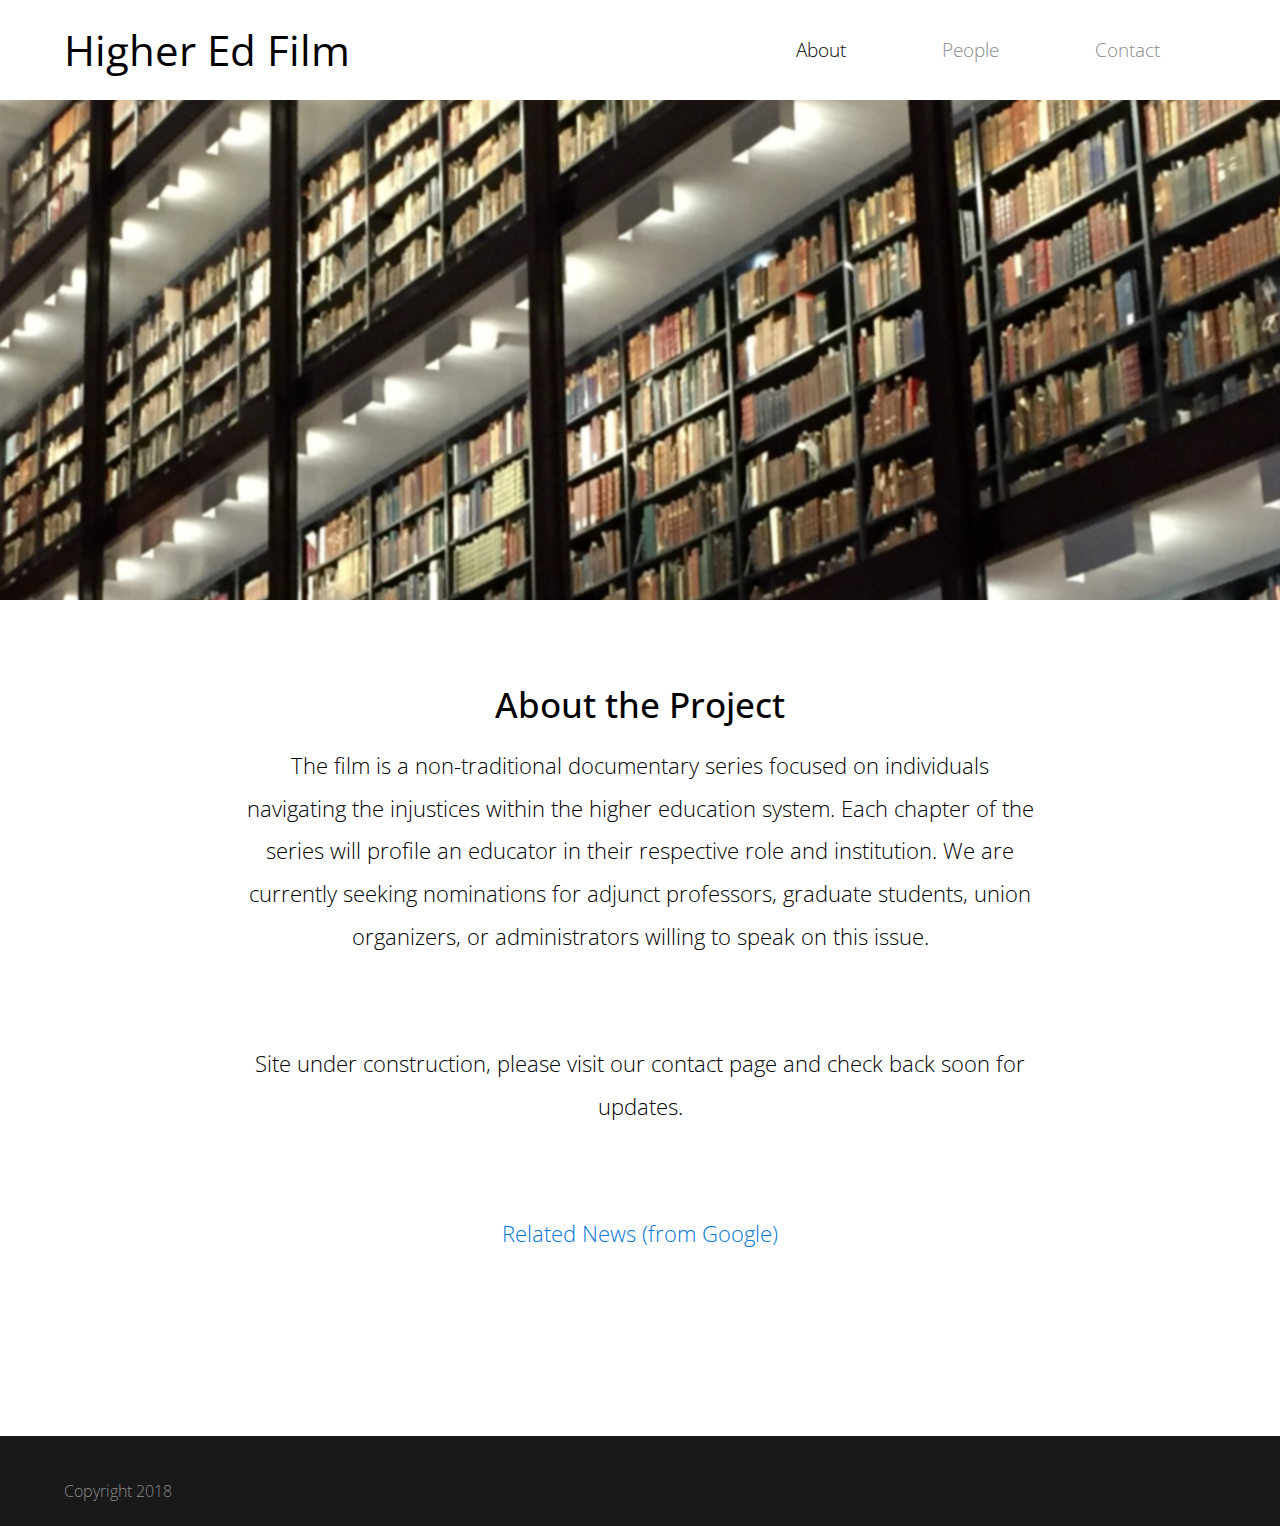
<file: index.html>
<!DOCTYPE html>
<html>
<head>
	<meta charset="utf-8">
	<meta http-equiv="X-UA-Compatible" content="IE=edge">
	<meta name="viewport" content="width=device-width, initial-scale=1">

	<title>Higher Ed Film - About</title>

	<link rel="stylesheet" href="https://fonts.googleapis.com/css?family=Open+Sans:300,400">
	<link rel="stylesheet" href="css/bootstrap.min.css">
	<link rel="stylesheet" href="css/templatemo-style.css">
</head>

	<body>

		<div class="tm-header">
			<div class="container-fluid">
				<div class="tm-header-inner">
					<a href="index.html" class="navbar-brand tm-site-name">Higher Ed Film</a>

					<!-- navbar -->
					<nav class="navbar tm-main-nav">

						<button class="navbar-toggler hidden-md-up" type="button" data-toggle="collapse" data-target="#tmNavbar">
							&#9776;
						</button>

						<div class="collapse navbar-toggleable-sm" id="tmNavbar">
							<ul class="nav navbar-nav">
								<li class="nav-item active">
									<a href="index.html" class="nav-link">About</a>
								</li>
								<li class="nav-item">
									<a href="people.html" class="nav-link">People</a>
								</li>
<!--                                 <li class="nav-item">
									<a href="blog.html" class="nav-link">Blog</a>
								</li> -->
								<li class="nav-item">
									<a href="contact.html" class="nav-link">Contact</a>
								</li>
							</ul>
						</div>

					</nav>

				</div>
			</div>
		</div>

		<div class="tm-home-img-container">
			<img src="img/tm-home-img.jpg" alt="Image" class="hidden-lg-up img-fluid">
		</div>

		<section class="tm-section">
			<div class="container-fluid">

				<div class="row">
					<div class="col-xs-12 col-sm-12 col-md-12 col-lg-12 text-xs-center">

						<h2 class="tm-title">About the Project</h2>

						<p class="tm-subtitle">The film is a non-traditional documentary series focused on individuals navigating the injustices within the higher education system. Each chapter of the series will profile an educator in their respective role and institution. We are currently seeking nominations for adjunct professors, graduate students, union organizers, or administrators willing to speak on this issue.
						<br><br><br>
						Site under construction, please visit our contact page and check back soon for updates.
						<br><br><br>
						<a href="https://news.google.com/topics/CAAqIggKIhxDQkFTRHdvSkwyMHZNR0kyT1RBeUVnSmxiaWdBUAE?oc=3">Related News (from Google)</a>
					</p>
					</div>
				</div>

<!--             <div class="row">
					<div class="col-xs-12 col-sm-6 col-md-6 col-lg-3 col-xl-3">

						<div class="tm-content-box">
							<img src="img/unknown_school.jpg" alt="Unknown School" class="tm-margin-b-20 img-fluid">
							<h4 class="tm-margin-b-20">Location #1</h4>
							<p class="tm-margin-b-20">The film will profile educators or organizers at 5 different locations.</p>
							<a href="#" class="tm-btn text-uppercase">Read More</a>
						</div>

					</div>

					<div class="col-xs-12 col-sm-6 col-md-6 col-lg-3 col-xl-3">

						<div class="tm-content-box">
							<img src="img/unknown_school.jpg" alt="Unknown School" class="tm-margin-b-20 img-fluid">
							<h4 class="tm-margin-b-20">Location #2</h4>
							<p class="tm-margin-b-20">The locations and subjects have yet to be determined.</p>
							<a href="#" class="tm-btn text-uppercase">Read More</a>    
						</div>  

					</div>

					<div class="col-xs-12 col-sm-6 col-md-6 col-lg-3 col-xl-3">

						<div class="tm-content-box">
							<img src="img/unknown_school.jpg" alt="Unknown School" class="tm-margin-b-20 img-fluid">
							<h4 class="tm-margin-b-20">Location #3</h4>
							<p class="tm-margin-b-20">If you know someone you'd like to nominate please contact us.</p>
							<a href="#" class="tm-btn text-uppercase">Read More</a>    
						</div>

					</div>

				</div>

				<div class="row">
					 <div class="col-xs-12 col-sm-6 col-md-6 col-lg-3 col-xl-3">

						<div class="tm-content-box">
							<img src="img/unknown_school.jpg" alt="Unknown School" class="tm-margin-b-20 img-fluid">
							<h4 class="tm-margin-b-20">Location #4</h4>
							<p class="tm-margin-b-20">Check back soon for updates.</p>
							<a href="#" class="tm-btn text-uppercase">Read More</a>    
						</div>

					</div>

					 <div class="col-xs-12 col-sm-6 col-md-6 col-lg-3 col-xl-3">

						<div class="tm-content-box">
							<img src="img/unknown_school.jpg" alt="Unknown School" class="tm-margin-b-20 img-fluid">
							<h4 class="tm-margin-b-20">Location #5</h4>
							<p class="tm-margin-b-20"></p>
							<a href="#" class="tm-btn text-uppercase">Read More</a>
						</div>
					</div>
				</div> -->

			</div>
		</section>

		<footer class="tm-footer">
			<div class="container-fluid">
				<div class="row">
					<div class="col-xs-12 tm-copyright-col">
						<p class="tm-copyright-text">Copyright 2018</p>
					</div>
				</div>
			</div>
		</footer>

		<script src="js/jquery-1.11.3.min.js"></script>
		<script src="https://www.atlasestateagents.co.uk/javascript/tether.min.js"></script>
		<script src="js/bootstrap.min.js"></script>

</body>
</html>
</file>
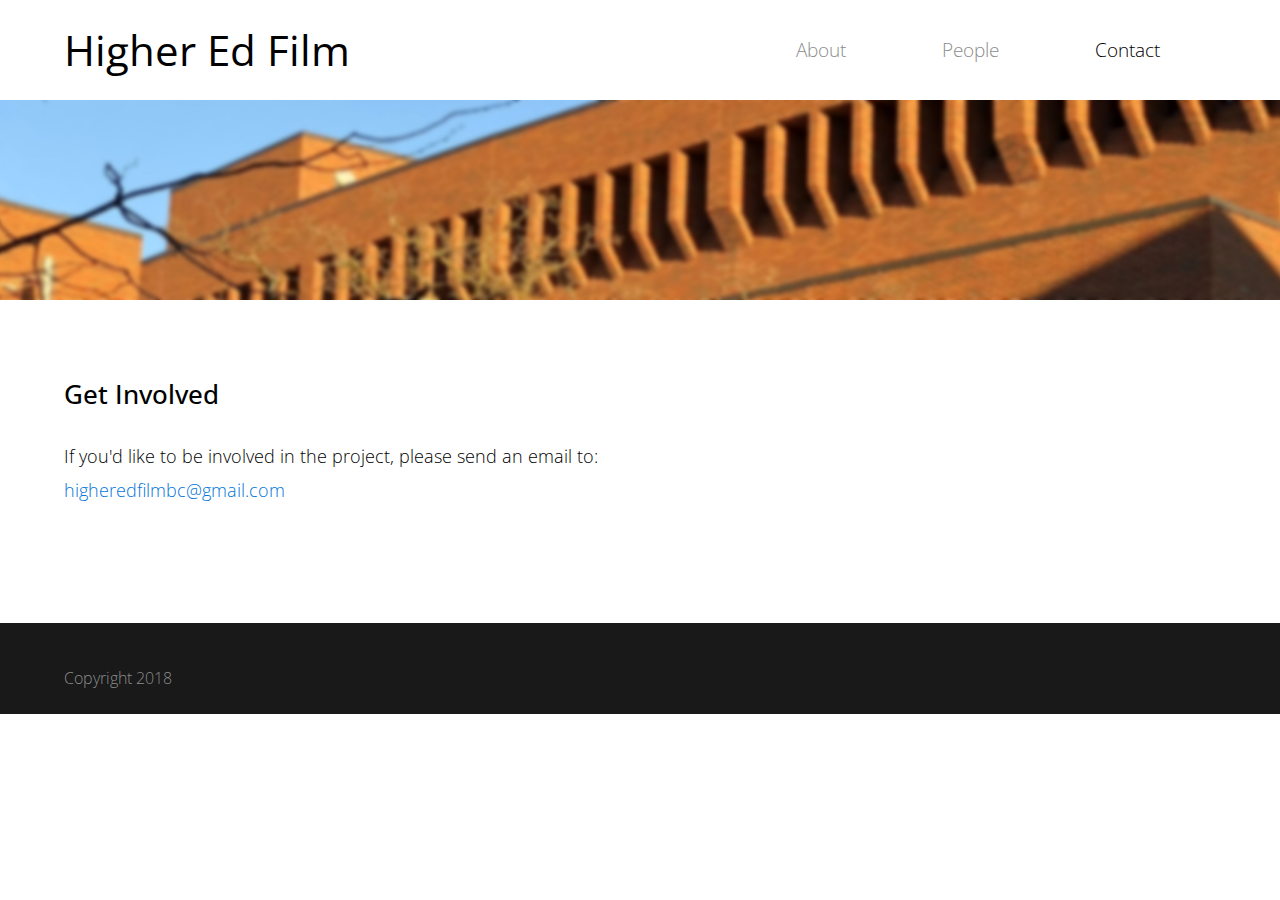
<file: contact.html>
<!DOCTYPE html>
<html>
<head>
	<meta charset="utf-8">
	<meta http-equiv="X-UA-Compatible" content="IE=edge">
	<meta name="viewport" content="width=device-width, initial-scale=1">

	<title>Higher Ed Film - Contact</title>

	<link rel="stylesheet" href="https://fonts.googleapis.com/css?family=Open+Sans:300,400">
	<link rel="stylesheet" href="css/bootstrap.min.css">
	<link rel="stylesheet" href="css/templatemo-style.css">
</head>

	<body>

		<div class="tm-header">
			<div class="container-fluid">
				<div class="tm-header-inner">
					<a href="index.html" class="navbar-brand tm-site-name">Higher Ed Film</a>

					<!-- navbar -->
					<nav class="navbar tm-main-nav">

						<button class="navbar-toggler hidden-md-up" type="button" data-toggle="collapse" data-target="#tmNavbar">
							&#9776;
						</button>

						<div class="collapse navbar-toggleable-sm" id="tmNavbar">
							<ul class="nav navbar-nav">
								<li class="nav-item">
									<a href="index.html" class="nav-link">About</a>
								</li>
								<li class="nav-item">
									<a href="people.html" class="nav-link">People</a>
								</li>
<!--                                 <li class="nav-item">
									<a href="blog.html" class="nav-link">Blog</a>
								</li> -->
								<li class="nav-item active">
									<a href="contact.html" class="nav-link">Contact</a>
								</li>
							</ul>
						</div>

					</nav>

				</div>
			</div>
		</div>

		<div class="tm-contact-img-container">

		</div>

		<section class="tm-section">
			<div class="container-fluid">
				<div class="row">
					<div class="col-xs-12 col-sm-12 col-md-12 col-lg-6 col-xl-6">

						<section>
							<h3 class="tm-form-title">Get Involved</h3>
							<p class="tm-form-description">If you'd like to be involved in the project, please send an email to: <a href="mailto:higheredfilmbc@gmail.com">higheredfilmbc@gmail.com</a></p>
						</section>

					</div>
				</div>
			</div>
		</section>

		<footer class="tm-footer">
			<div class="container-fluid">
				<div class="row">
					<div class="col-xs-12 tm-copyright-col">
						<p class="tm-copyright-text">Copyright 2018</p>
					</div>
				</div>
			</div>
		</footer>

		<script src="js/jquery-1.11.3.min.js"></script>
		<script src="https://www.atlasestateagents.co.uk/javascript/tether.min.js"></script>
		<script src="js/bootstrap.min.js"></script>

</body>
</html>
</file>
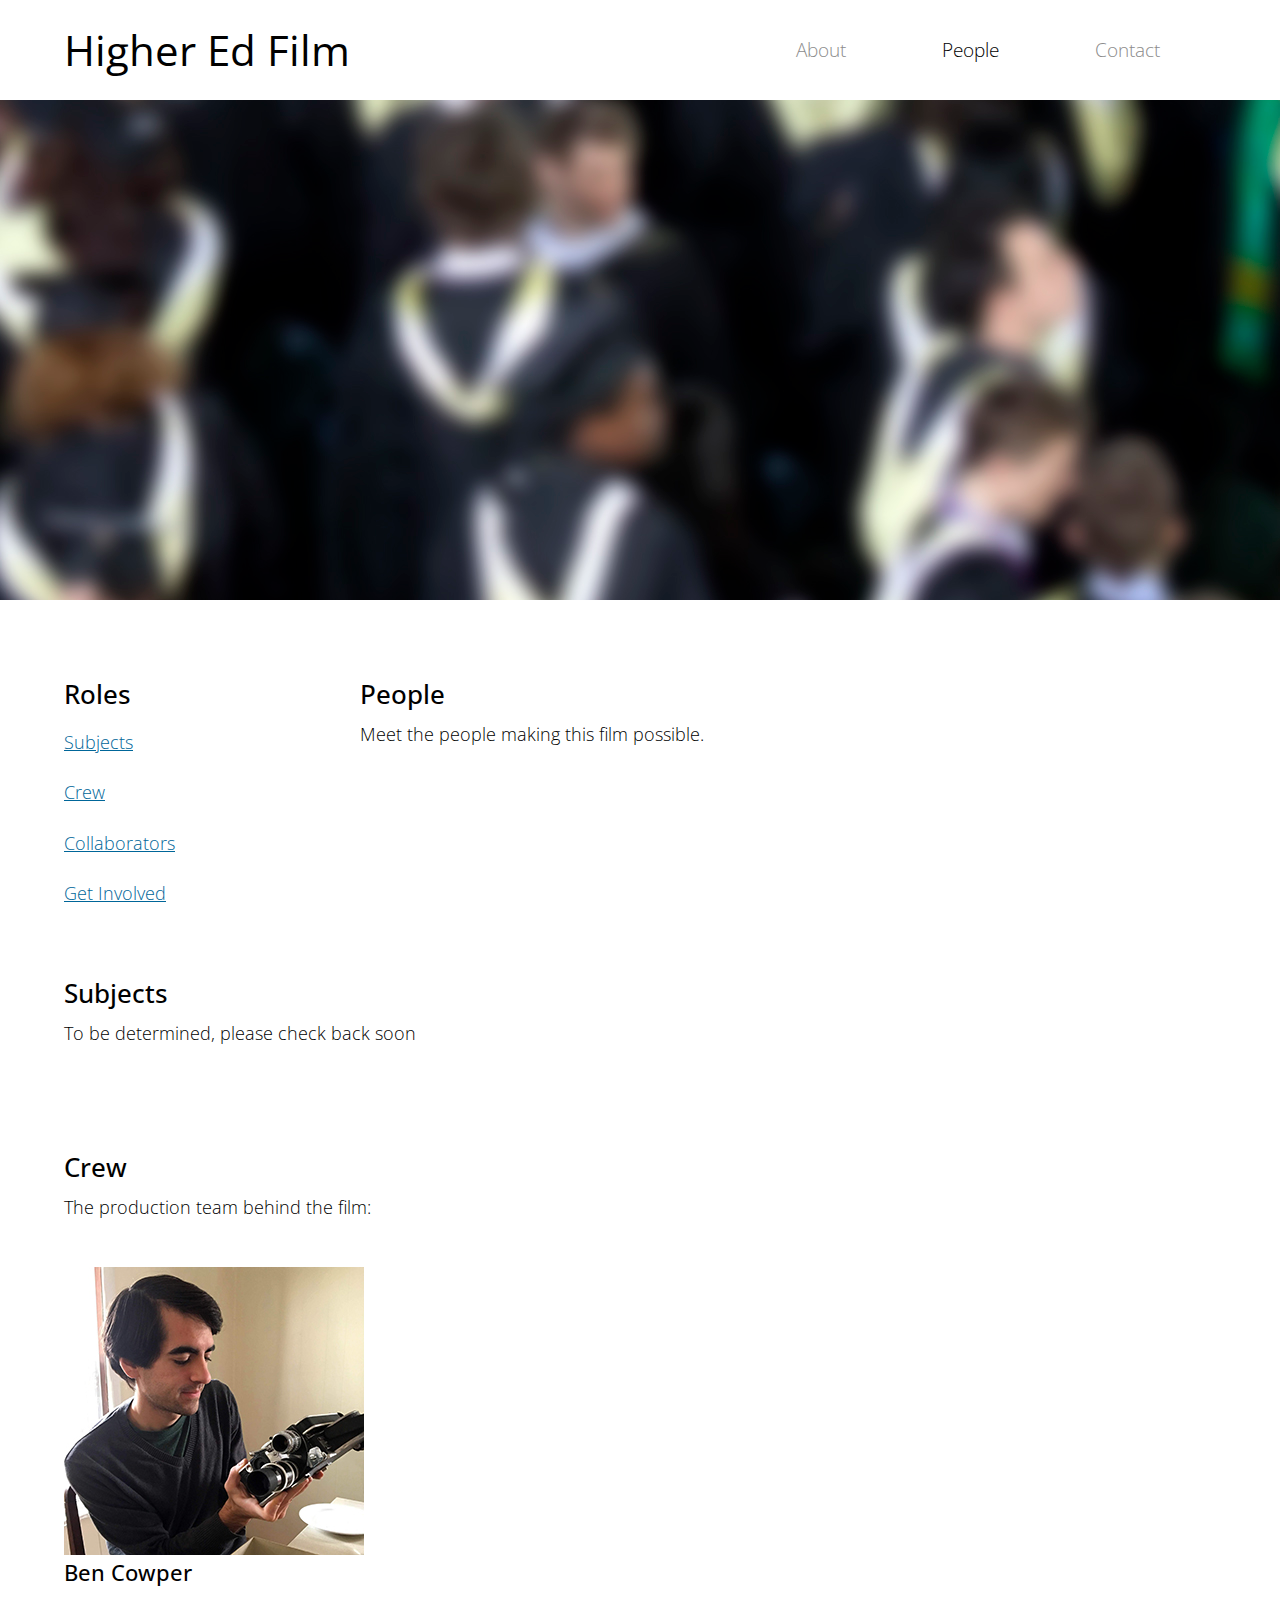
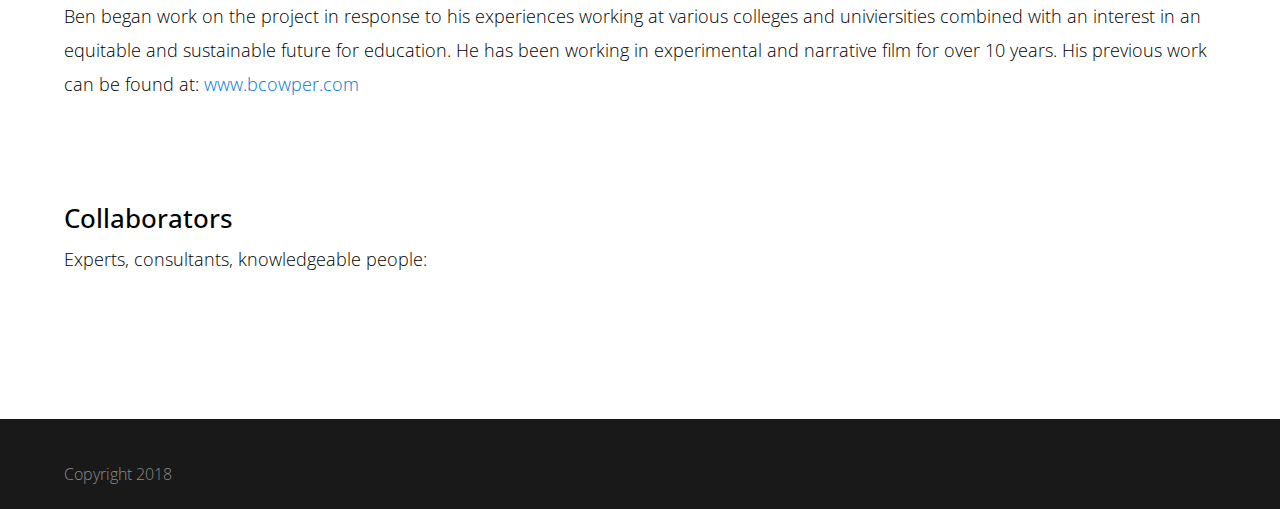
<file: people.html>
<!DOCTYPE html>
<html>
<head>
	 <meta charset="utf-8">
	 <meta http-equiv="X-UA-Compatible" content="IE=edge">
	 <meta name="viewport" content="width=device-width, initial-scale=1">

	 <title>Higher Ed Film - People</title>

	 <link rel="stylesheet" href="https://fonts.googleapis.com/css?family=Open+Sans:300,400">
	 <link rel="stylesheet" href="css/bootstrap.min.css">
	 <link rel="stylesheet" href="css/templatemo-style.css">
</head>

	 <body>

		  <div class="tm-header">
				<div class="container-fluid">
					 <div class="tm-header-inner">
						  <a href="index.html" class="navbar-brand tm-site-name">Higher Ed Film</a>

						  <!-- navbar -->
						  <nav class="navbar tm-main-nav">

								<button class="navbar-toggler hidden-md-up" type="button" data-toggle="collapse" data-target="#tmNavbar">
									 &#9776;
								</button>

								<div class="collapse navbar-toggleable-sm" id="tmNavbar">
									 <ul class="nav navbar-nav">
										  <li class="nav-item">
												<a href="index.html" class="nav-link">About</a>
										  </li>
										  <li class="nav-item active">
												<a href="people.html" class="nav-link">People</a>
										  </li>
<!--                                 <li class="nav-item">
												<a href="blog.html" class="nav-link">Blog</a>
										  </li> -->
										  <li class="nav-item">
												<a href="contact.html" class="nav-link">Contact</a>
										  </li>
									 </ul>
								</div>

						  </nav>

					 </div>
				</div>
		  </div>

		  <div class="tm-about-img-container">
				<img src="img/tm-about-img.jpg" alt="Image" class="hidden-lg-up img-fluid">
		  </div>

		  <section class="tm-section">
				<div class="container-fluid">
					 <div class="row tm-2-rows-sm-swap">
						  <div class="col-xs-12 col-sm-12 col-md-4 col-lg-3 col-xl-3 tm-2-rows-sm-down-2">

								<h3>Roles</h3>

								<nav>
									 <ul class="nav">
										  <li><a href="#subjects" class="tm-text-link">Subjects</a></li>
										  <li><a href="#crew" class="tm-text-link">Crew</a></li>
										  <li><a href="#collaborators" class="tm-text-link">Collaborators</a></li>
										  <li><a href="contact.html" class="tm-text-link">Get Involved</a></li>
									 </ul>
								</nav>

						  </div>

						  <div class="col-xs-12 col-sm-12 col-md-8 col-lg-9 col-xl-9 tm-2-rows-sm-down-1">
								<h3>People</h3>
								<p>
									 Meet the people making this film possible.
								</p>
						  </div>
					 </div>

					 <div class="row tm-margin-t-mid">
						  <div class="col-xs-12">
							<a name="subjects"></a>
								<h3>Subjects</h3>
								<p>To be determined, please check back soon</p>
								<br>
<!--                         <div>
									 <img src="img/tm-img-310x180-1.jpg" alt="Person1" class="img-fluid">
									 <h4>Person 1</h4>
									 <p>
									 Short bio
									 </p>
								</div> -->
						  </div>
					 </div>

					 <div class="row tm-margin-t-mid">
						  <div class="col-xs-12">
							<a name="crew"></a>
								<h3>Crew</h3>
								<p>The production team behind the film:</p>
								<br>
								<div>
									 <img src="img/Ben_Cowper.jpg" alt="Ben Cowper" class="img-fluid">
									 <h4>Ben Cowper</h4>
									 <p>
									 Ben began work on the project in response to his experiences working at various colleges and univiersities combined with an interest in an equitable and sustainable future for education. He has been working in experimental and narrative film for over 10 years. His previous work can be found at: <a href="http://bcowper.com/"> www.bcowper.com</a>
									 </p>
								</div>
								<br>
							  <!--  <div>
									 <img src="img/tm-img-310x180-1.jpg" alt="Person1" class="img-fluid">
									 <h4>More crew...</h4>
									 <p>
									 (short bio here)
									 </p>
								</div> -->
						  </div>
					 </div>

					 <div class="row tm-margin-t-mid">
						  <div class="col-xs-12">
							<a name="collaborators"></a>
								<h3>Collaborators</h3>
								<p>Experts, consultants, knowledgeable people:</p>
								<br>
<!--                         <div>
									 <img src="img/tm-img-310x180-1.jpg" alt="Person1" class="img-fluid">
									 <h4>Person 1</h4>
									 <p>
									 Short bio
									 </p>
								</div> -->
						  </div>
					 </div>

				</div>
		  </section>

		  <footer class="tm-footer">
				<div class="container-fluid">
					 <div class="row">
						  <div class="col-xs-12 tm-copyright-col">
								<p class="tm-copyright-text">Copyright 2018</p>
						  </div>
					 </div>
				</div>
		  </footer>

		  <script src="js/jquery-1.11.3.min.js"></script>
		  <script src="https://www.atlasestateagents.co.uk/javascript/tether.min.js"></script>
		  <script src="js/bootstrap.min.js"></script>

</body>
</html>
</file>
<file: css/templatemo-style.css>
body {
	color: black;
	font-family: 'Open Sans', Helvetica, Arial, sans-serif;
	font-size: 18px;
	font-weight: 300;
	overflow-x: hidden;
}

a, button { transition: all 0.3s ease; }
a:hover,
a:focus {
	text-decoration: none;
	outline: none;
}

h2 { font-size: 2.2rem; }
.tm-thin-font { font-weight: 300; }

.container-fluid {
	margin-left: auto;
	margin-right: auto;
	max-width: 1390px;
	overflow-x: hidden;
}

@media (max-width: 1390px) {
	.container-fluid {
		padding-left: 5%;
		padding-right: 5%;
	}
}

.tm-header-inner {
	display: -webkit-flex;
	display: -ms-flexbox;
	display: flex;
	-webkit-align-items: center;
	    -ms-flex-align: center;
	        align-items: center;
	-webkit-justify-content: space-between;
	    -ms-flex-pack: justify;
	        justify-content: space-between;
	height: 100px;
}

.tm-site-name {
	color: black;
	display: block;
	font-size: 2.6rem;
	font-weight: 400;
}

.tm-main-nav { font-size: 1.2rem; }

.navbar-nav .nav-link {
	border-radius: 6px;
	color: #8c8c8c;
	padding: 10px 40px;
}

.nav-item.active .nav-link,
.nav-link:hover,
.nav-link:focus {
	color: black;
	background-color: none;

}

.tm-section {
	padding-top: 80px;
	padding-bottom: 100px;
}

.tm-home-img-container {
	background-image: url('../img/tm-home-img.jpg');
	background-size: auto;
	background-position: center;
	background-repeat: no-repeat;
	height: 500px;
}

.tm-about-img-container {
	background-image: url('../img/tm-about-img.jpg');
	background-size: auto;
	background-position: center;
	background-repeat: no-repeat;
	height: 500px;
}

/*.tm-about-img-container { background-image: url('../img/tm-about-img.jpg');	}*/
.tm-blog-img-container { background-image: url('../img/tm-blog-img.jpg'); }
.tm-contact-img-container { background-image: url('../img/tm-contact-img.jpg'); }

/*.tm-about-img-container,*/
.tm-blog-img-container,
.tm-contact-img-container {
	background-size: auto 200px;
	background-position: center;
	background-repeat: no-repeat;
	height: 200px;
}

.tm-title {
	margin-bottom: 1rem;
	line-height: 1.4;
	color: black;
}

.tm-subtitle {
	font-size: 1.4rem;
	max-width: 800px;
	margin: 0 auto 80px;
}

.tm-content-box {
	max-width: 310px;
	margin: 0 auto;
}

h3 { font-size: 1.65rem; }

h4 { 
	font-size: 1.4rem;
	line-height: 1.6;
}

.tm-btn {
	color: white;
	background-color: #8c8c8c;
	border: none;
	border-radius: 5px;
	display: inline-block;
	padding: 10px 30px;
}

.tm-btn:hover,
.tm-btn:focus {
	background-color: black;
	color: white;
	outline: none;
}

.tm-btn-gray { background-color: #666666; }
.tm-btn-gray:hover,
.tm-btn-gray:focus {
	background-color: #515050;	
}

.tm-margin-b-15 { margin-bottom: 15px; }
.tm-margin-b-20 { margin-bottom: 20px; }
.tm-margin-b-30 { margin-bottom: 30px; }
.tm-margin-b-40 { margin-bottom: 40px; }
.tm-margin-t-big { margin-top: 90px; }
.tm-margin-t-mid { margin-top: 60px; }
.tm-margin-t-small { margin-top: 30px; }

.tm-text-link { 
	color: #006699; 
	line-height: 2.8;
	text-decoration: underline;
}
.tm-overflow-auto { overflow: auto; }
.tm-small-font { font-size: 1rem; }
.tm-related-post { margin-bottom: 40px; }
.tm-related-post:last-child { margin-bottom: 0; }
.media-left { padding-right: 25px; }
.media-body {
	border-bottom: 1px solid #ccc;
	padding-bottom: 25px;
}

.tm-media-description { margin-bottom: 0; }

.tm-2-col-right { padding-left: 20px; }

.tm-footer {
	color: #8c8c8c;
	background-color: #191919;
	font-size: 1rem;
	padding-top: 40px;
	padding-bottom: 20px;
}

.tm-footer-links-container { padding-left: 10px; }

.tm-footer-link {
	color: #CCCCCC;
	line-height: 2.8;
	text-decoration: underline;
}

.tm-footer-link:hover,
.tm-footer-link:focus {
	color: #CCCCCC;
	text-decoration: none;
}
.tm-footer-thumbnail { margin-bottom: 5px; }

.tm-copyright-text { 
	color: #8c8c8c;
	margin-bottom: 0;
}

hr { border-top: 1px solid #CCCCCC; }

p { line-height: 1.9; }

.tm-gray-bg { 
	background-color: #CCCCCC; 
	color: black;
	padding: 30px 20px 20px;
}
.tm-footer-content-box-title { margin-bottom: 30px; }

.tm-img-post { margin-bottom: 30px; }

.tm-aside-r { padding-left: 30px; }

.form-control {
	border-radius: 0;
	font-size: 1.1rem;
	padding: 0.75rem 1rem;
}

.form-control:focus { border-color: #006699; }

.tm-form-description { margin-top: 30px; }
.tm-contact-form { padding-top: 20px; }

.tm-contact-right { padding-left: 30px; }
.tm-p-small { font-size: 1rem; }

@media (max-width: 1199px) {
	.tm-2-col-left { padding-right: 0; }
	.tm-2-col-right { padding-left: 0; }
	.tm-text-link {
		line-height: 2.2;
	}
	.container-fluid {
		padding-left: 4%;
		padding-right: 4%;
	}
}

@media (max-width: 991px){

	.tm-home-img-container {
		background:none;
		height: auto;
	}

	.tm-about-img-container {
		background:none;
		height: auto;
	}

	.tm-subtitle { margin-bottom: 40px; }
	
	#tmNavbar .navbar-nav .nav-link { padding: 10px 25px; }
	.media { max-width: 240px; }
	.media-left {
		display: block;
		margin-bottom: 20px;
	}

	.tm-content-box { margin-bottom: 50px; }
	.tm-text-link { line-height: 2.4; }

	.tm-section {
	    padding-top: 50px;
	    padding-bottom: 60px;
	}

	.tm-2-col-left, .tm-2-col-right { 
		margin: 0 auto;
		max-width: 660px; 
	}
	
	.tm-margin-t-big { margin-top: 30px; }
	.media { max-width: 100%; }
	.media-left {
		display: table-cell;
		margin-bottom: 0;
	}

	.tm-footer-content-box { margin-bottom: 40px; }

	.tm-2-rows-md-swap {
		display: -webkit-flex;
		display: -ms-flexbox;
		display: flex;
		-webkit-flex-direction: column;
		    -ms-flex-direction: column;
		        flex-direction: column;
	}

	.tm-2-rows-md-down-1 {
		-webkit-order: 1;
		    -ms-flex-order: 1;
		        order: 1;		
	}
	.tm-2-rows-md-down-2 {
		-webkit-order: 2;
		    -ms-flex-order: 2;
		        order: 2;
		margin-bottom: 0;
		margin-top: 30px;		
	}

	.tm-contact-right { 
		padding-left: 15px; 
		padding-top: 40px;
	}
}

@media (max-width: 897px) {
	.tm-btn {
		padding: 10px 15px;
		font-size: 1rem;
	}
}

@media (max-width: 767px) {
	.tm-main-nav {
		position: fixed;
		right: 0;
		top: 21px;
		z-index: 1000;
	}
	#tmNavbar .navbar-nav .nav-item { float: none; }
	#tmNavbar .navbar-nav .nav-link { padding: 10px 35px; }
	#tmNavbar {
		background: white; 
		border-radius: 6px;
	}
	#tmNavbar .navbar-nav .nav-item+.nav-item { margin-left: 0; }
	.navbar-toggler {
		background: white;
		border-color: #515050;
		color: #515050;
		display: block;
		margin-left: auto;
		margin-right: 0;
	}
	.navbar-toggler:focus { outline: none; }
	.tm-content-box { margin-bottom: 50px; }
	
	.tm-2-col-left {
		padding-right: 0;
		max-width: 660px;
	}

	.tm-2-col-right { padding-left: 0; }
	.tm-margin-b-40 { margin-bottom: 25px; }
	
	.tm-copyright-text { padding-top: 0; }
	.tm-gray-bg { padding: 20px 20px 10px; }
	.tm-footer { padding-bottom: 15px; }

	.tm-2-rows-sm-swap {
		display: -webkit-flex;
		display: -ms-flexbox;
		display: flex;
		-webkit-flex-direction: column;
		    -ms-flex-direction: column;
		        flex-direction: column;
	}

	.tm-2-rows-sm-down-1 {
		-webkit-order: 1;
		    -ms-flex-order: 1;
		        order: 1;		
	}
	.tm-2-rows-sm-down-2 {
		-webkit-order: 2;
		    -ms-flex-order: 2;
		        order: 2;
		margin-bottom: 0;
		margin-top: 30px;		
	}

	.tm-sm-m-b { margin-bottom: 20px; }
	.tm-aside-r { padding-left: 15px; }
	.tm-aside-container {
		max-width: 310px;
		margin: 0 auto;
	}

	.tm-blog-post {	padding-bottom: 10px; }
	.tm-content-box-contact {
		margin-top: 40px;
		margin-bottom: 0;
	}

	.tm-contact-row-related-posts {	margin-top: 40px; }
}

@media (max-width: 543px) {
	.tm-footer-links-container { padding-left: 0; }
	.tm-xs-m-t { margin-top: 20px; }
	.tm-btn { padding: 10px 30px; }
}

@media(max-width: 510px) {
	.media { max-width: 240px; }
	.media-left {
		display: block;
		margin-bottom: 20px;
	}
		
	.tm-section {
		padding-top: 10%;
		padding-bottom: 10%;
	}

	.tm-subtitle { margin-bottom: 20px; }
	.tm-margin-b-40 { margin-bottom: 15px; }
	.tm-content-box { margin-bottom: 40px; }
	.tm-margin-t-mid { margin-top: 30px; }
	.tm-footer-content-box { margin-bottom: 40px; }
	.tm-footer-content-box-title { margin-bottom: 15px; }
	#google-map { margin-top: 25px; }
	.tm-map-section { margin-top: 50px; }

	.tm-contact-related-posts-container {
		max-width: 240px;
		margin-left: auto;
		margin-right: auto;
	}
}
</file>
